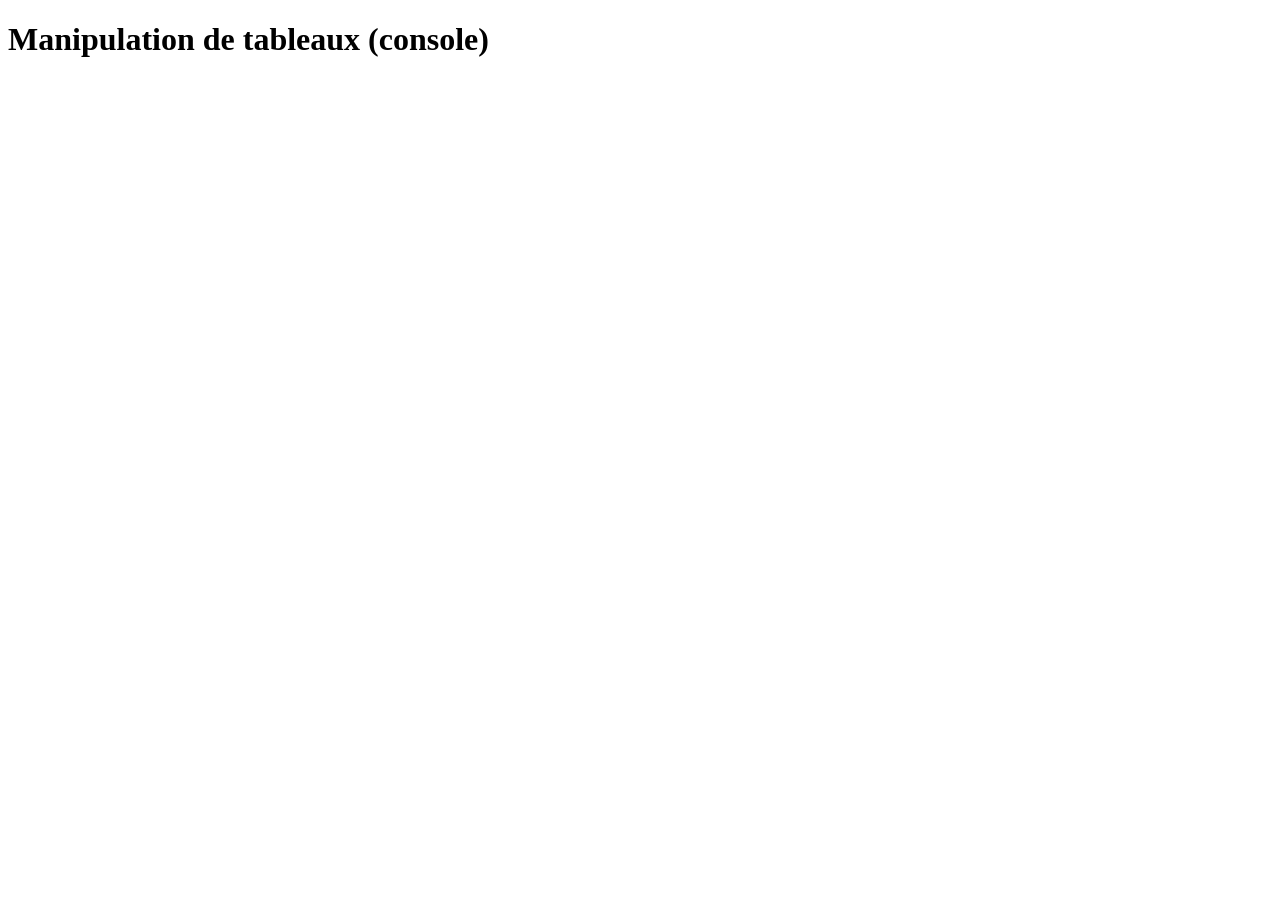
<file: Chapitre 5 – Les tableaux en JavaScript (sans DOM)/index.html>
<!DOCTYPE html>
<html lang="fr">
  <head>
    <meta charset="UTF-8" />
    <title>Tableaux en JavaScript</title>
  </head>
  <body>
    <h1>Manipulation de tableaux (console)</h1>
    <script src="script.js"></script>
  </body>
</html>
</file>
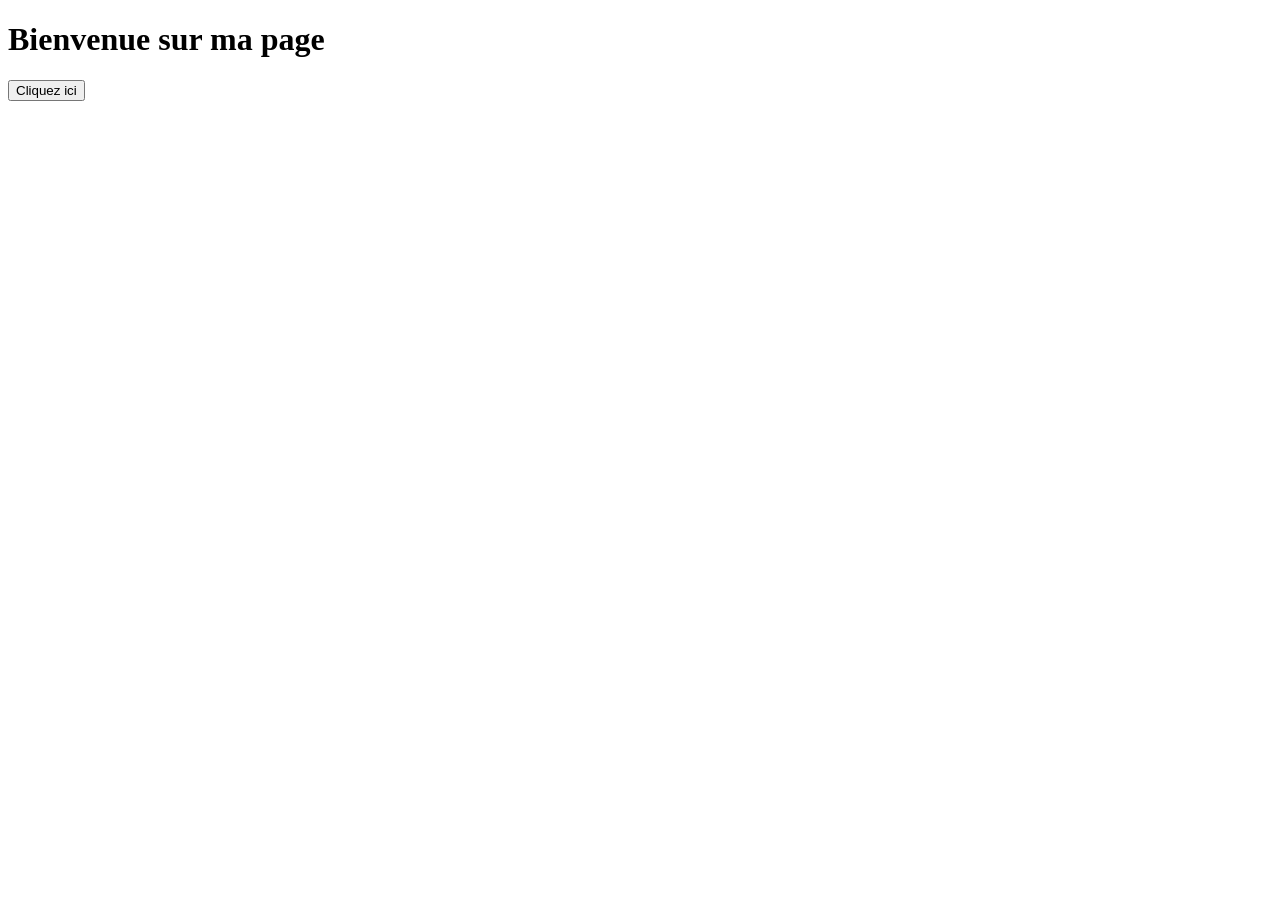
<file: Chapitre 6 – Sélecteurs DOM  getElementById, querySelector/index.html>
<!DOCTYPE html>
<html lang="fr">
<head>
  <meta charset="UTF-8">
  <title>Sélecteurs DOM</title>
</head>
<body>
  <h1 id="titre-principal">Bienvenue sur ma page</h1>
  <button class="btn">Cliquez ici</button>

  <script src="script.js"></script>
</body>
</html>
</file>
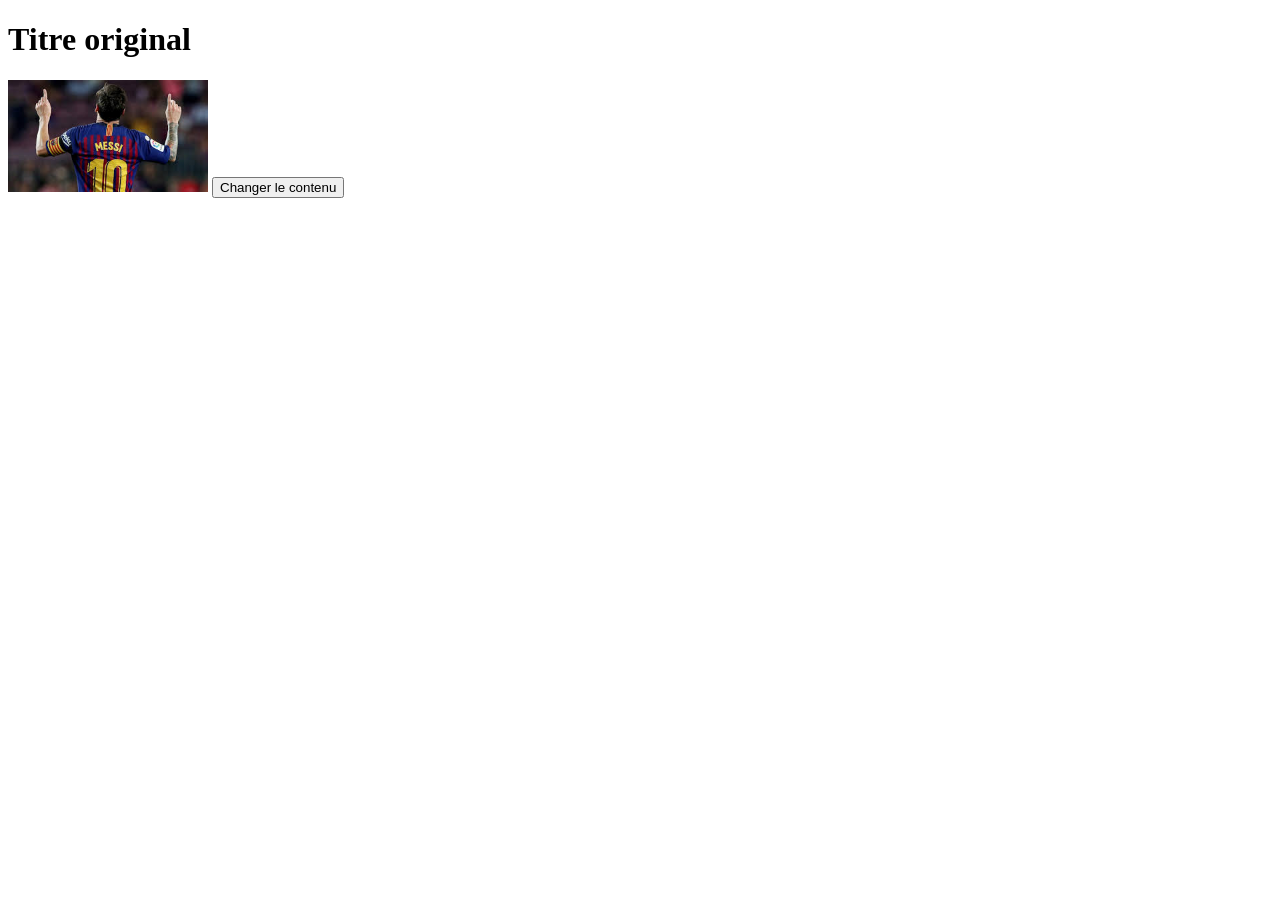
<file: Chapitre 7 – Modifier texte, attributs et classes/index.html>
<!DOCTYPE html>
<html lang="fr">
<head>
  <meta charset="UTF-8">
  <title>Modifier le DOM</title>
  <style>
    .highlight {
      color: red;
      font-weight: bold;
    }
  </style>
</head>
<body>
  <h1 id="titre">Titre original</h1>
  <img src="asset/default.png" alt="messi" width="200">
  <button class="btn">Changer le contenu</button>

  <script src="script.js"></script>
</body>
</html>
</file>
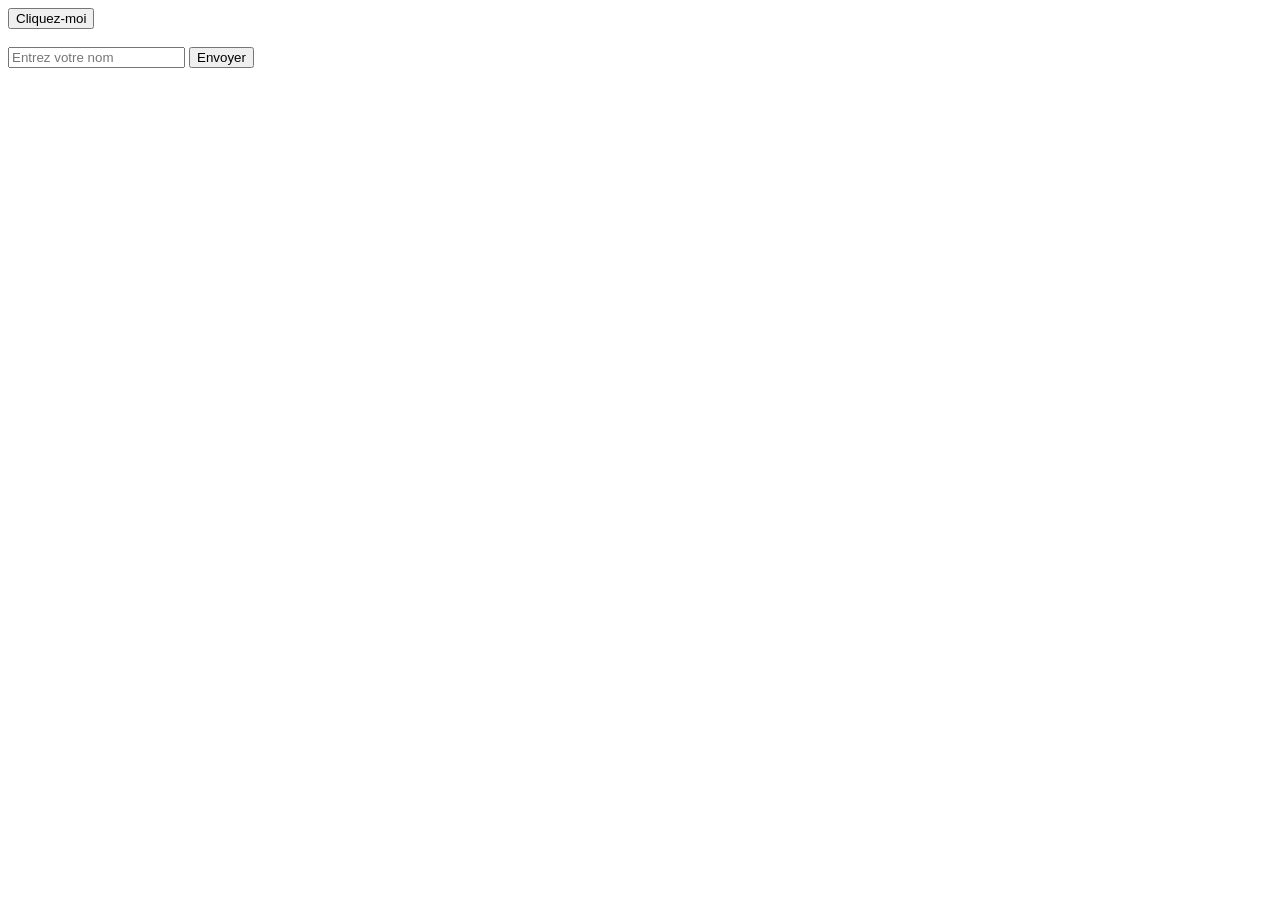
<file: Chapitre 8 – Gestion des événements  click, input, submit/index.html>
<!DOCTYPE html>
<html lang="fr">
<head>
  <meta charset="UTF-8">
  <title>Gestion des événements</title>
</head>
<body>
  <button id="btn-test">Cliquez-moi</button>
  <br><br>
  <form id="form-test">
    <input type="text" id="nom" placeholder="Entrez votre nom">
    <button type="submit">Envoyer</button>
  </form>

  <script src="script.js"></script>
</body>
</html>
</file>
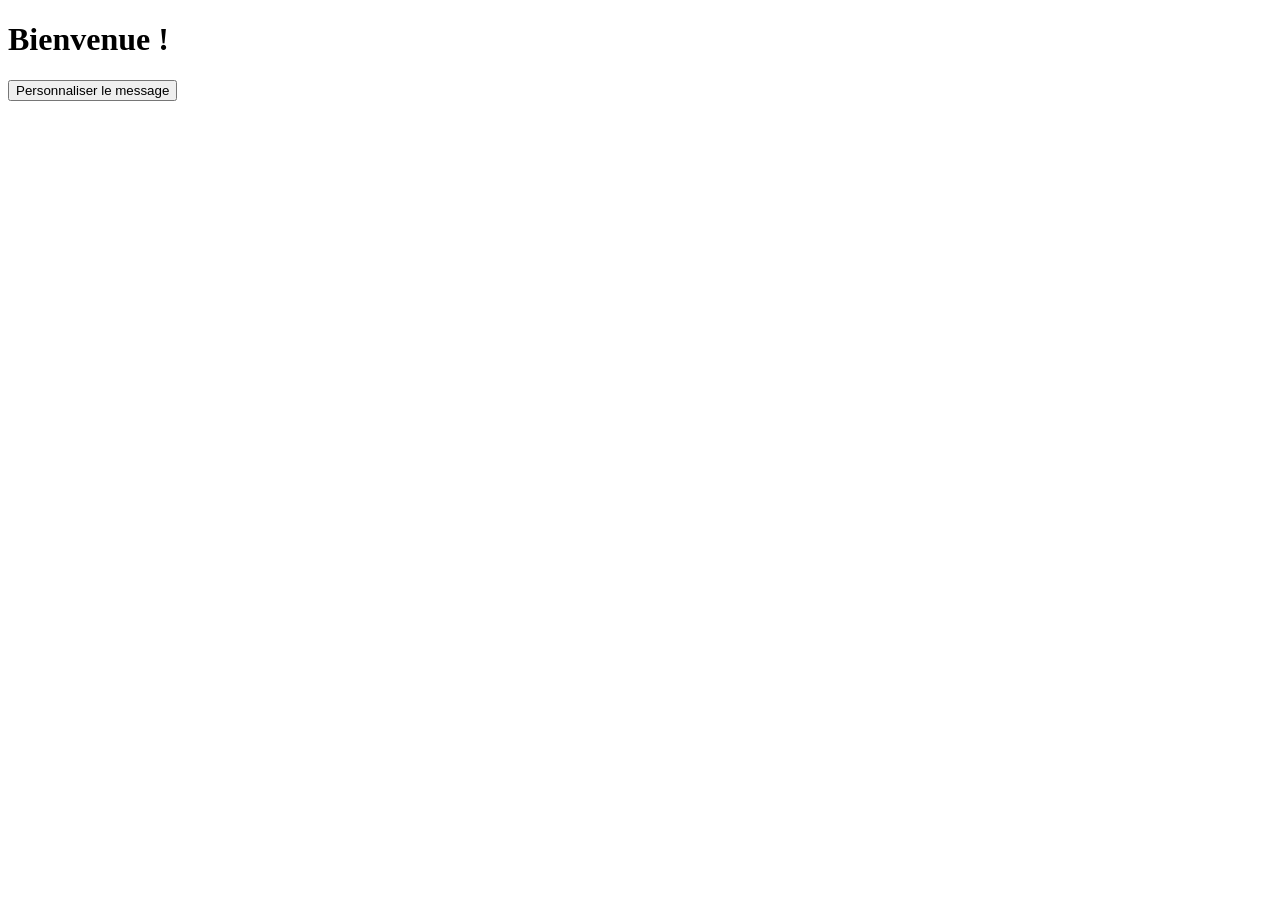
<file: Chapitre 9 – Interaction avec l’utilisateur/index.html>
<!DOCTYPE html>
<html lang="fr">
  <head>
    <meta charset="UTF-8" />
    <title>Interaction avec l'utilisateur</title>
  </head>
  <body>
    <h1 id="message">Bienvenue !</h1>
    <button id="btn-start">Personnaliser le message</button>

    <script src="script.js"></script>
  </body>
</html>
</file>
